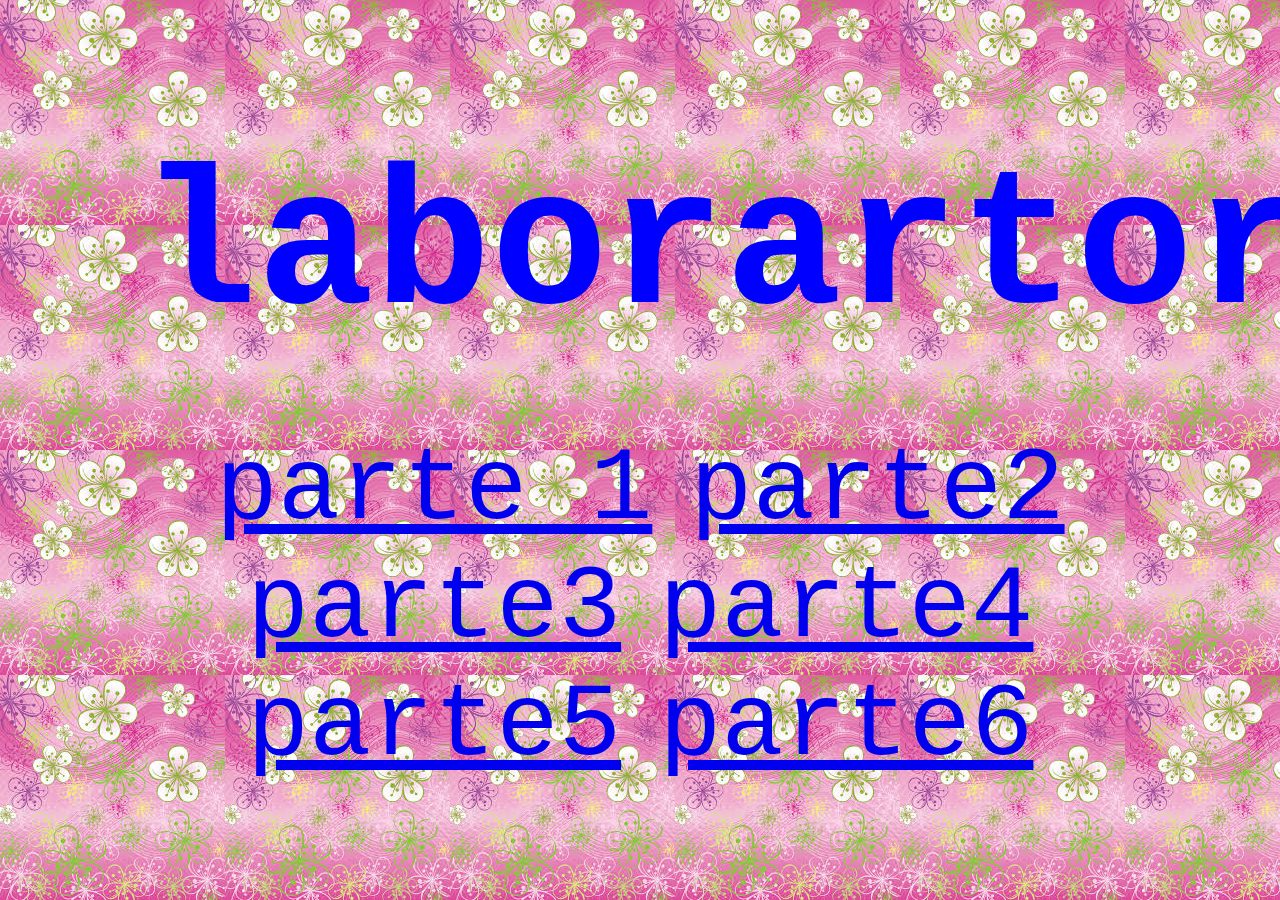
<file: index.html>
<!DOCTYPE html>
<html lang="en">
<head>
    <meta charset="UTF-8">
    <title>positing</title>
    <link rel="stylesheet" href="main.css">
    
</head>
<body>
   <h1>laborartoria</h1>
    <a href="parte1/index.html">parte 1</a>
    <a href="parte2/index.html">parte2</a>
    <a href="parte3/index.html">parte3</a>
    <a href="parte4/index.html">parte4</a>
    <a href="parte5/index.html">parte5</a>
    <a href="parte6/index.html">parte6</a>
</body>
</html>
</file>
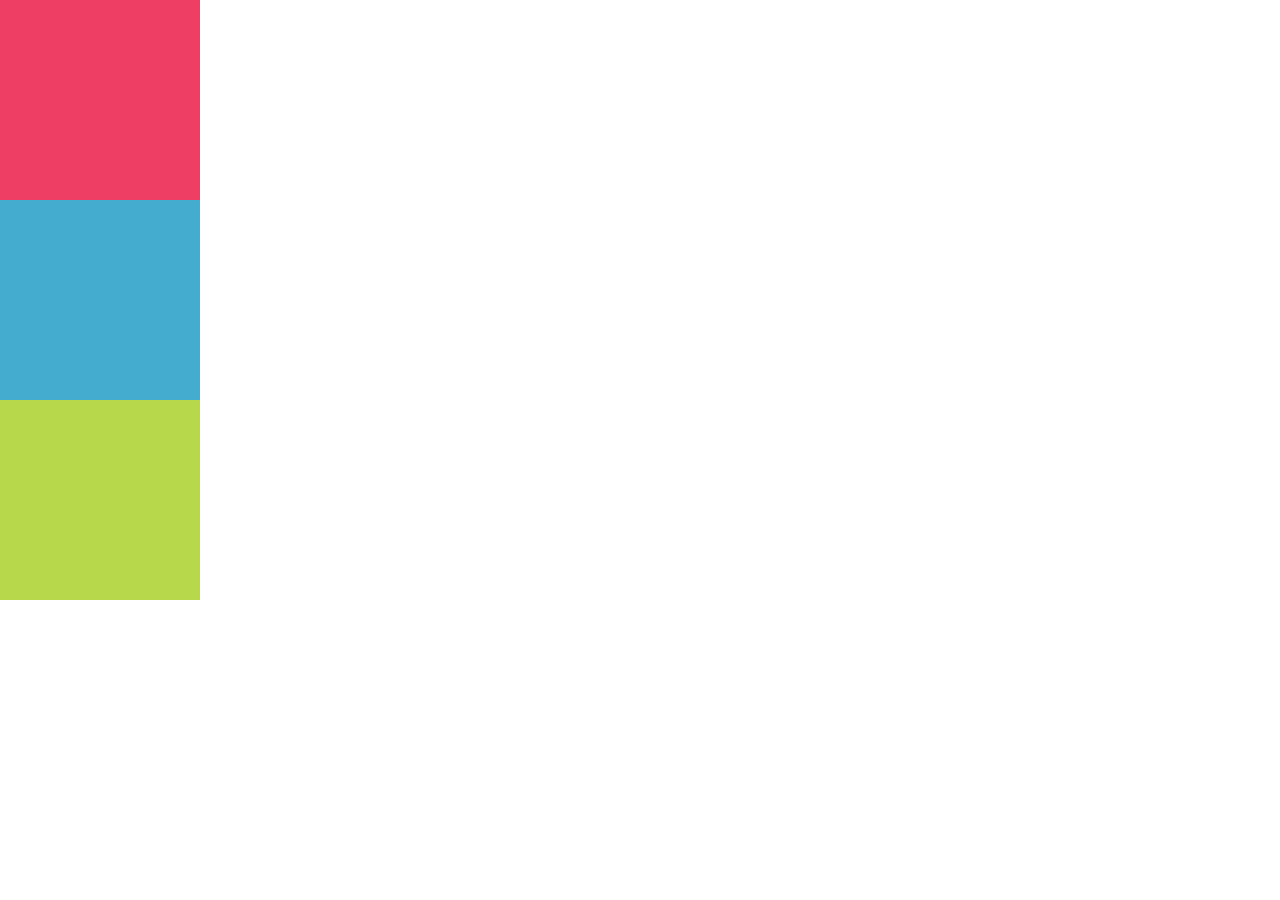
<file: parte1/index.html>
<!DOCTYPE html>
<html lang="en">
<head>
	<meta charset="UTF-8">
	<title>positioning</title>
	<link rel="stylesheet" href="css/main.css">
</head>
<body>
<div class="uno"> </div>
<div class="dos"> </div>
<div class="tres"> </div>

	
</body>
</html>
</file>
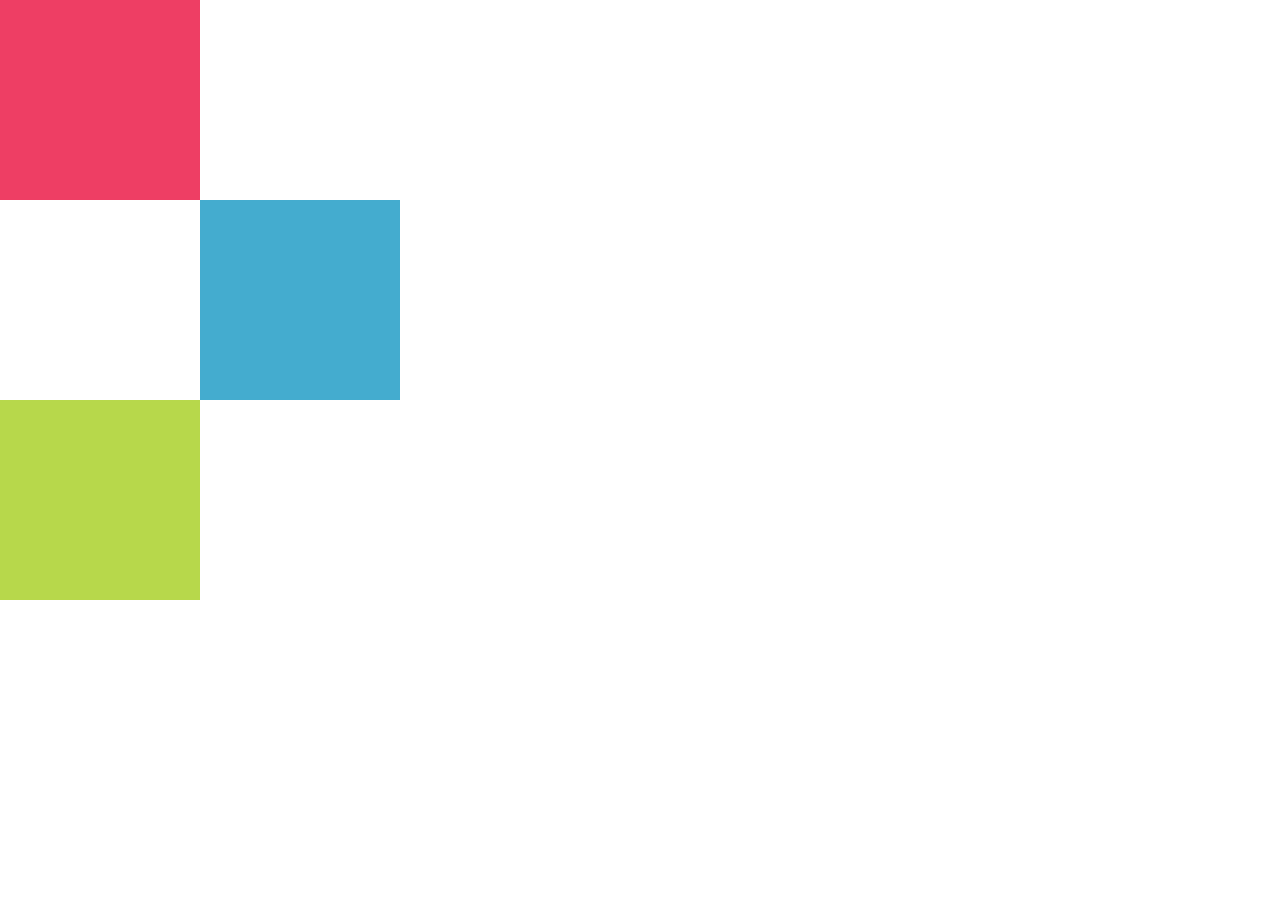
<file: parte3/index.html>
<!DOCTYPE html>
<html lang="en">
<head>
	<meta charset="UTF-8">
	<title>positing</title>
	<link rel="stylesheet" href="css/main.css">
</head>
<body>
<div class="uno"> </div>
<div class="dos"> </div>
<div class="tres"> </div>
</body>
</html>
</file>
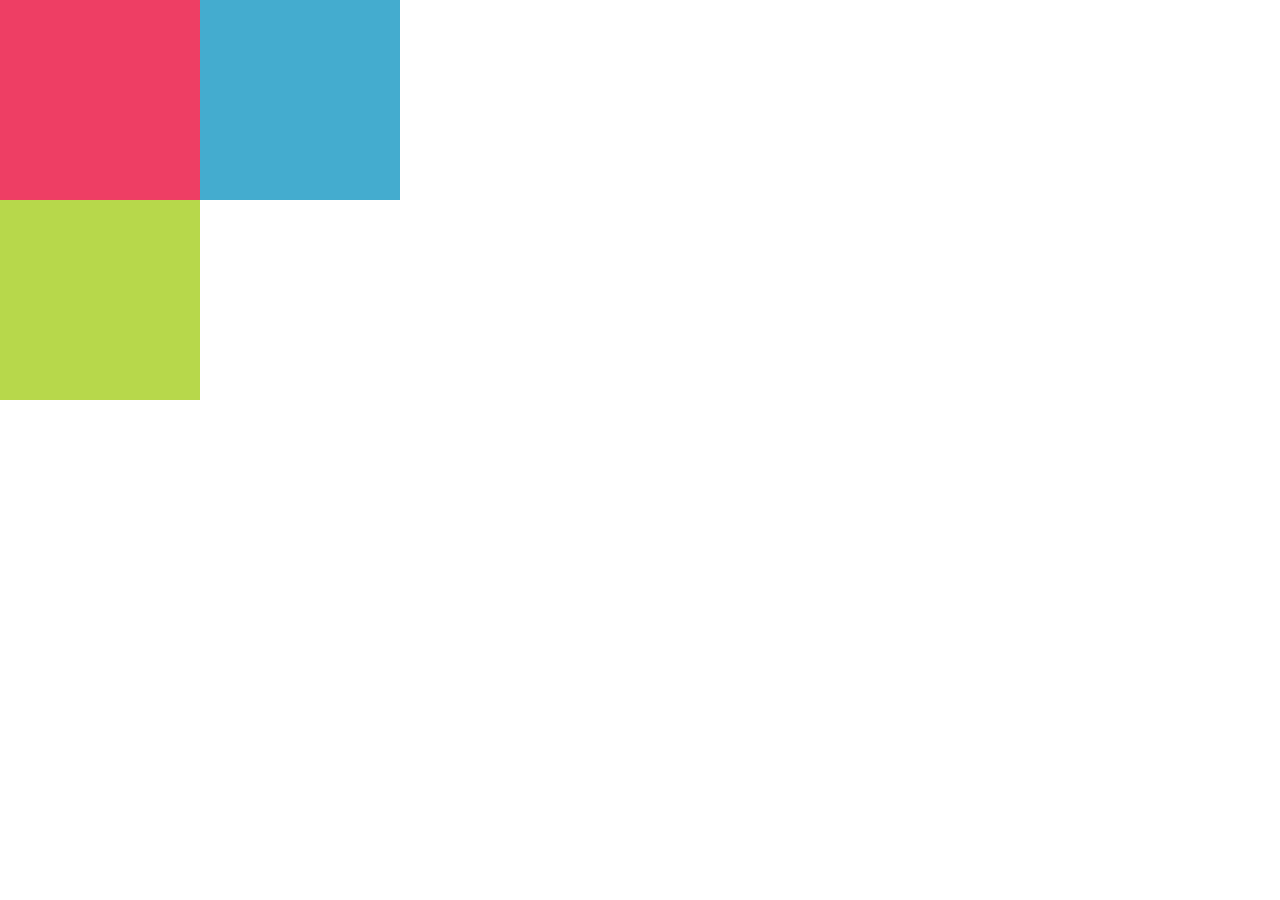
<file: parte4/index.html>
<!DOCTYPE html>
<html lang="en">
<head>
	<meta charset="UTF-8">
	<title>Document</title>
	<link rel="stylesheet" href="css/main.css">
</head>
<body>
<div class="uno"> </div>
<div class="dos"> </div>
<div class="tres"> </div>
</body>
</html>
</file>
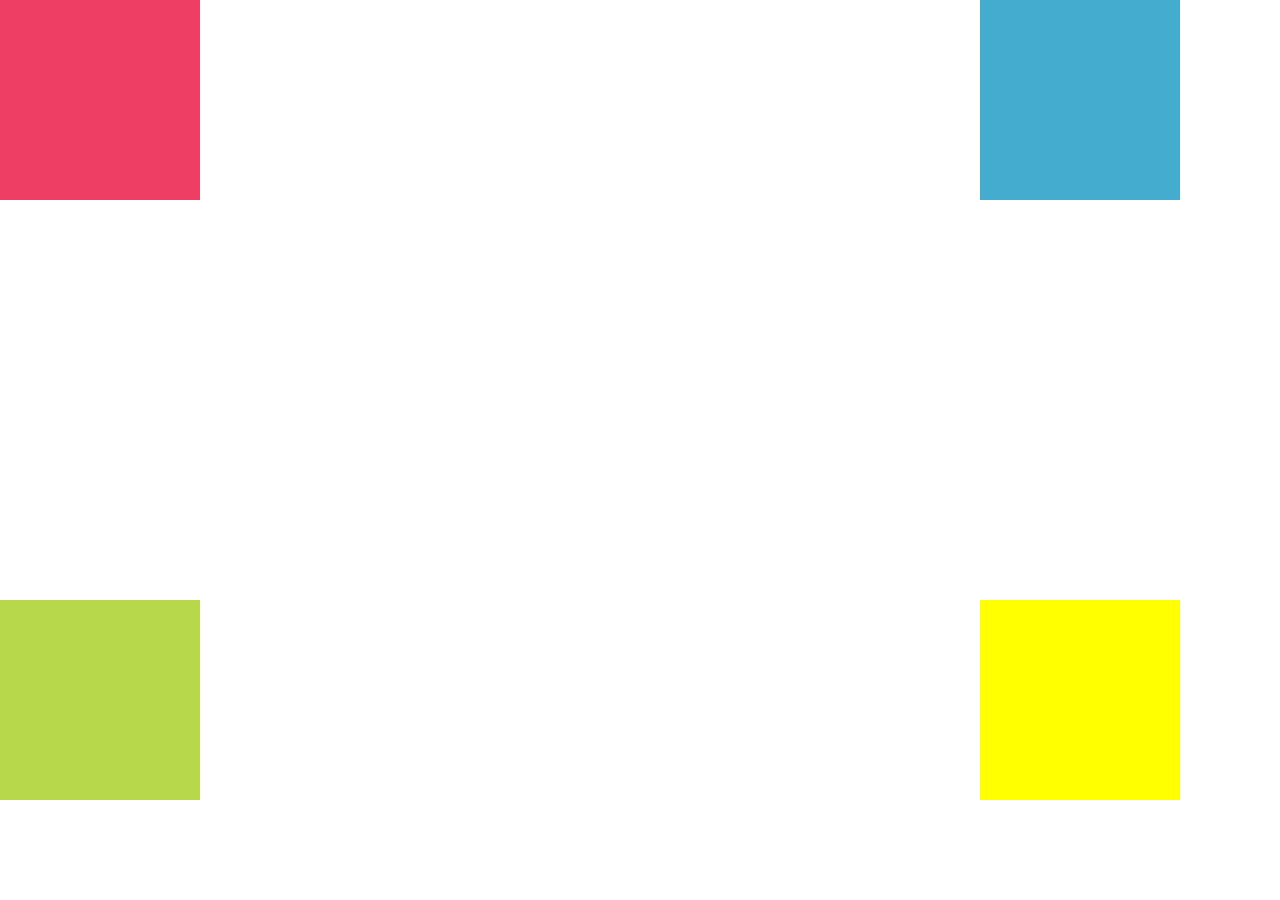
<file: parte5/index.html>
<!DOCTYPE html>
<html lang="en">
<head>
	<meta charset="UTF-8">
	<title>Document</title>
	<link rel="stylesheet" href="css/main.css">
</head>
<body>
<div class="uno"> </div>
<div class="dos"> </div>
<div class="tres"> </div>
<div class="cuatro"></div>
</body>
</html>
</file>
<file: main.css>
body
{
    padding: 50px;
    margin: 20px;
    font-family:monospace;
    text-align: center;
    background-image:url(img/jp.jpg)
}
h1{
    font-size:15em;
    color: blue;
    text-align: center;
    margin: 70px 70px
}
a{
font-size: 8em;
margin: 30px 15px;   
}
</file>
<file: parte1/css/main.css>
body{
    margin:0;
    padding: 0;
}

div{
    width: 200px;
    height: 200px;
    position: relative;
   
}



div:nth-child(1){background:#ee3e64}
div:nth-child(2){background:#44accf}
div:nth-child(3){background:#b7d84b}
</file>
<file: parte3/css/main.css>
body{
    margin:0;
    padding: 0;
}

div{
    width: 200px;
    height: 200px;
    position: relative;
   
}
.dos{
left: 200px
}

div:nth-child(1){background:#ee3e64}
div:nth-child(2){background:#44accf}
div:nth-child(3){background:#b7d84b}
</file>
<file: parte4/css/main.css>
body{
    margin:0;
    padding: 0;
}

div{
    width: 200px;
    height: 200px;
    position: relative;
   
}
.dos{
left: 200px;
bottom: 200px;    
float:left;    
}

div:nth-child(1){background:#ee3e64}
div:nth-child(2){background:#44accf}
div:nth-child(3){background:#b7d84b}
</file>
<file: parte5/css/main.css>
body{
    margin:0;
    padding: 0;
}

div{
    width: 200px;
    height: 200px;
    position: absolute;
   
}
.uno{
    left: 0;
    
}
.dos{
   right: 100px;
   top:0px;
}
.tres{
  left: 0;
bottom: 100px
}
.cuatro{
    right: 100px;
    bottom: 100px;
}



div:nth-child(1){background:#ee3e64}
div:nth-child(2){background:#44accf}
div:nth-child(3){background:#b7d84b}
div:nth-child(4){background:yellow}
</file>
